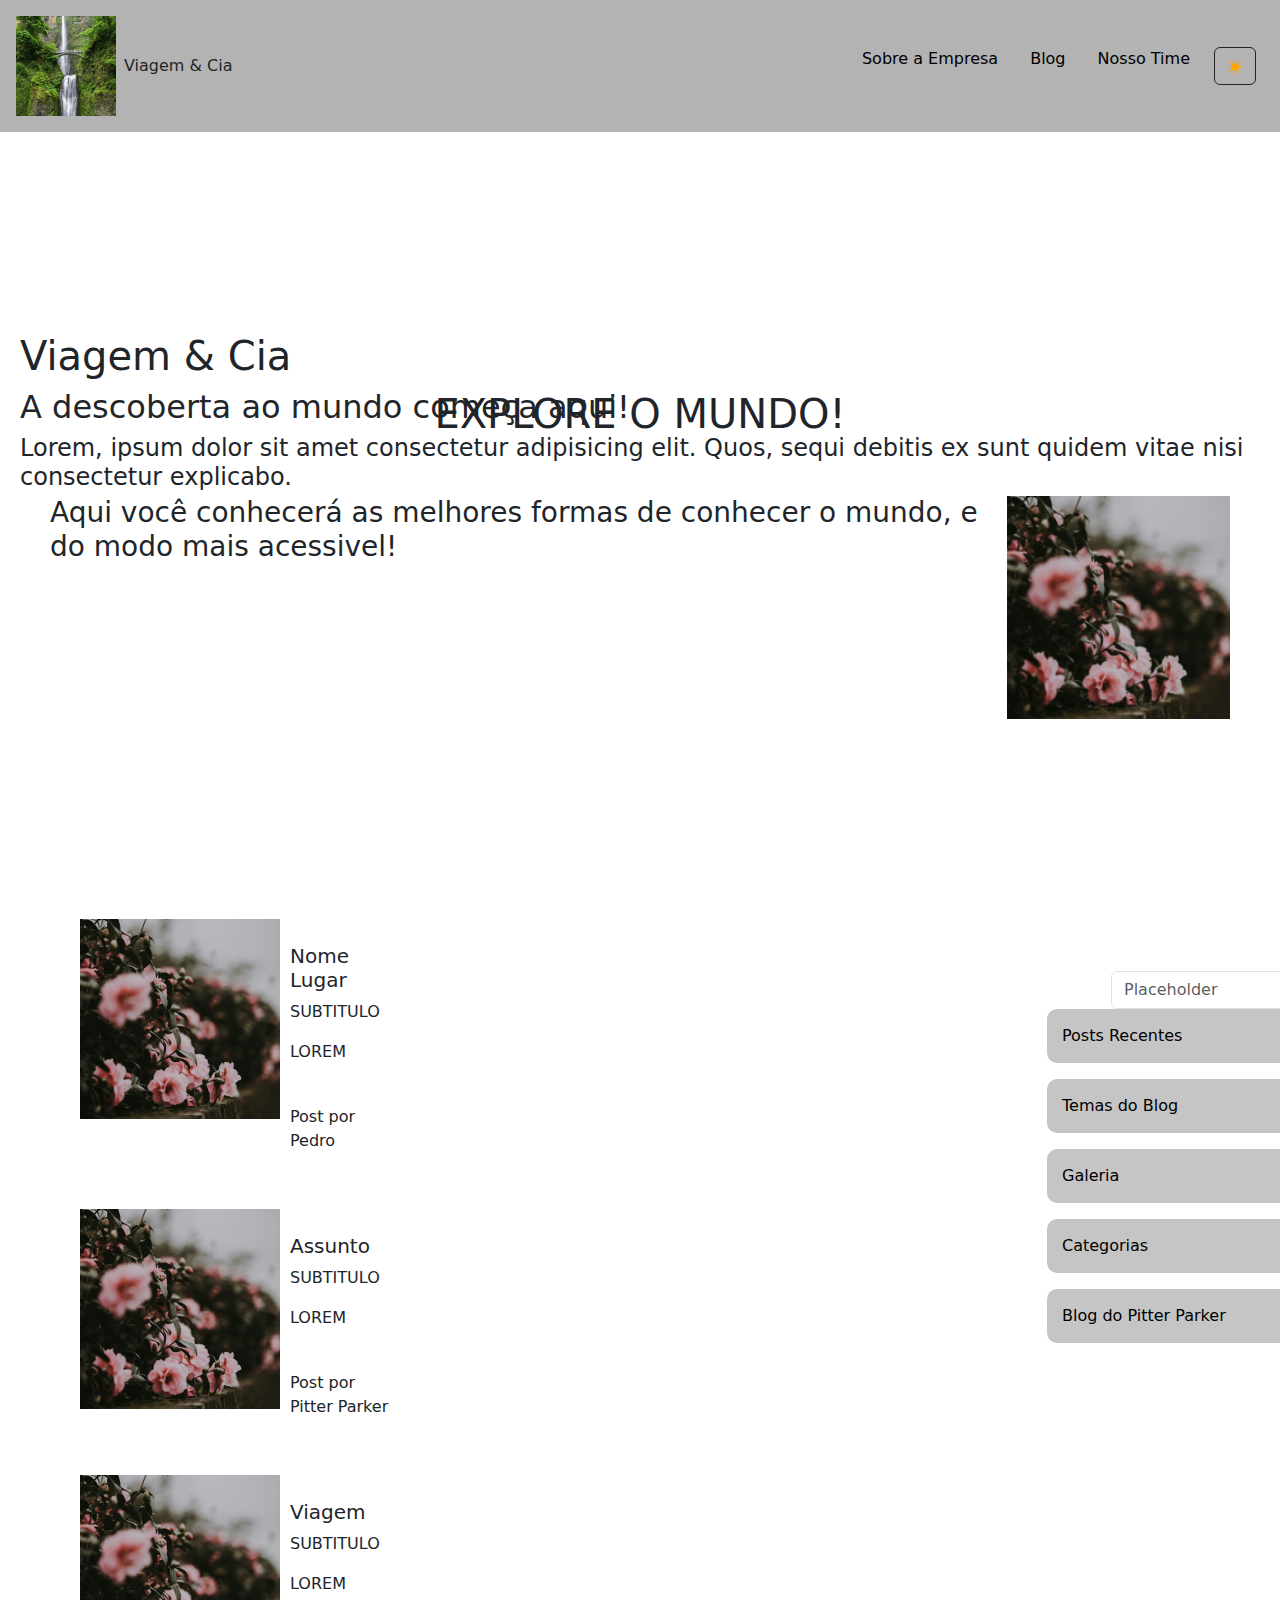
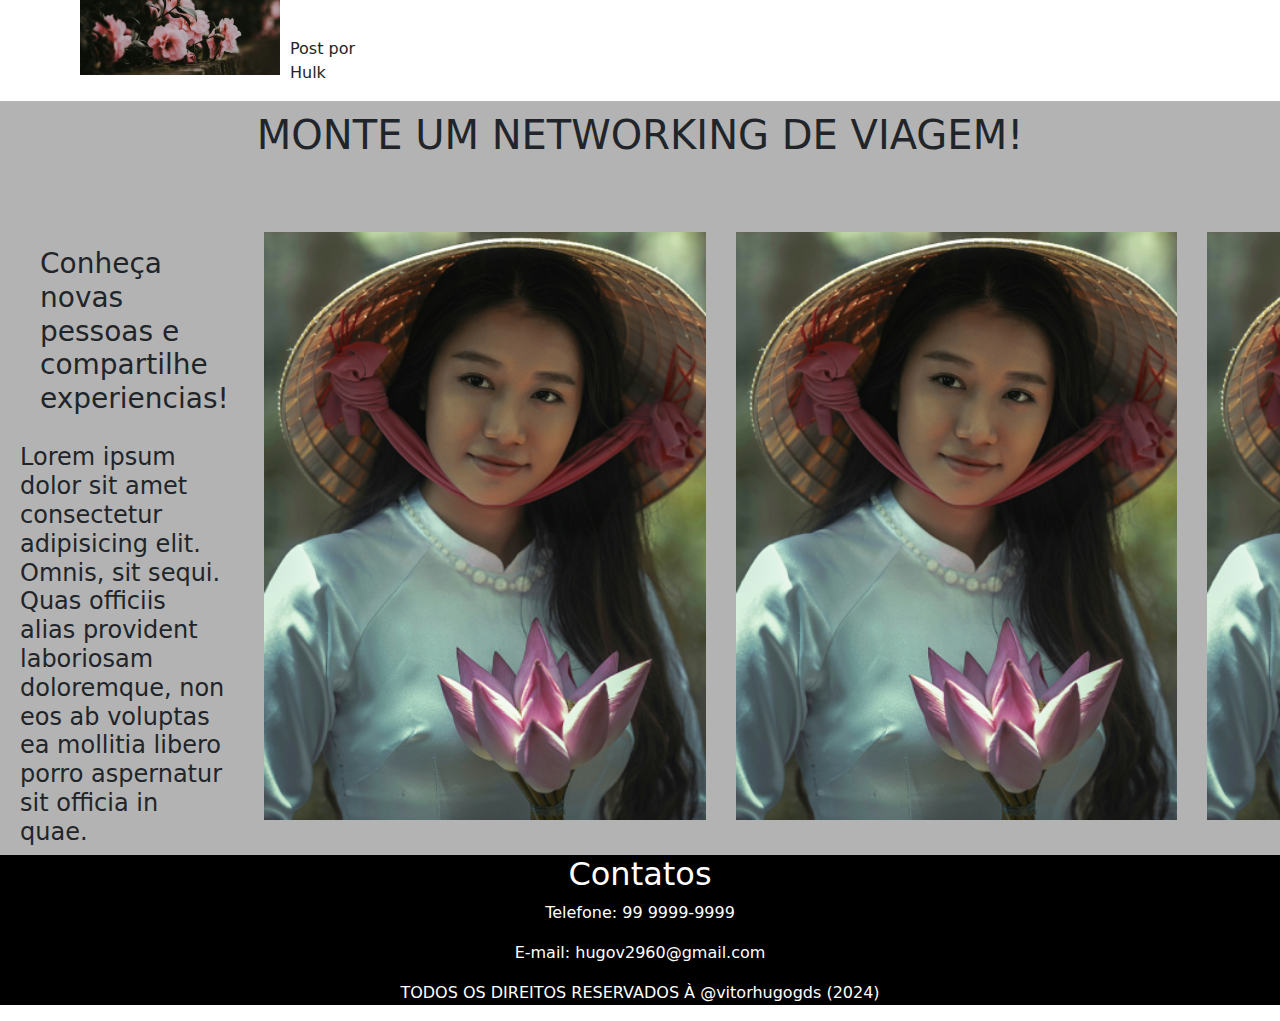
<file: index.html>
<!DOCTYPE html>
<html lang="pt-br">
<head>
    <meta charset="UTF-8">
    <meta name="viewport" content="width=device-width, initial-scale=1.0">
    <title>Viagem & Cia</title>
    <link rel="stylesheet" href="styles/all.css">
    <!-- CSS BOOTSTRAP -->
    <link rel="stylesheet" href="styles/bootstrap.css">
</head>
<body data-bs-theme="light">
    <header>
        <div id="menu" class="d-flex justify-content-between align-items-center p-3">
            <div id="img" class="d-flex align-items-center">
                <a href="">
                    <img src="docs/archives/images/cortado/natureza1.png" alt="logo principal da empresa" width="100">
                </a>
                <p class="ms-2 mb-0 text-custom">Viagem & Cia</p>
            </div>

            <div id="layouts" class="d-flex">
                <div class="px-3">
                    <a href="pages/sobreNos.html" class="text-custom text-decoration-none">Sobre a Empresa</a>
                </div>
                <div class="px-3">
                    <a href="pages/blog.html" class="text-custom text-decoration-none">Blog</a>
                </div>
                <div class="px-3">
                    <a href="#" class="text-custom text-decoration-none">Nosso Time</a>
                </div>
                <form class="d-flex" role="search">
                    <button id="theme" class="btn btn-outline-dark mx-2" onclick="(theme)" type="button">
                      <img id="themeImg" src="docs/archives/images/icons/sun-fill.svg" alt="">
                  </button>
                </form>
            </div>
        </div>
    </header>

    <main>
        <!-- titulo do website -->
        <div id="titulo" class="mb-4">
            <h1>Viagem & Cia</h1>
            <h2>A descoberta ao mundo começa aqui!</h2>
            <h4>Lorem, ipsum dolor sit amet consectetur adipisicing elit. Quos, sequi debitis ex sunt quidem vitae nisi consectetur explicabo.</h4>
        </div>
        <div id="imgMain">
            <img src="docs/archives/images/cortado/natureza2.png" alt="" class="img-fluid rounded-circle" width="350px">
        </div>

        <!-- explore o mundo -->

        <div id="explore">
            <h1>EXPLORE O MUNDO!</h1>
        </div>
        
        <div id="subExplore">
            <h3>Aqui você conhecerá as melhores formas de conhecer o mundo, e do modo mais acessivel!</h3>

            <img src="docs/archives/images/cortado/natureza4.png" alt="" width="300px">
        </div>

        <div id="placeholder">
            
                <div id="comentarios"></div>
            </a>
        </div>


        <div id="search">
            <input class="form-control me-2" type="search" placeholder="Placeholder" aria-label="Search" >

            <div id="menuMain">
                <form action="">
                    <a href="">
                        <ul type="none">
                            <li>Posts Recentes</li>
                        </ul>
                    </a>

                    <a href="">
                        <ul type="none">
                            <li>Temas do Blog</li>
                        </ul>
                    </a>
                        
                    <a href="">
                        <ul type="none">
                            <li>Galeria</li>
                        </ul>
                    </a>

                    <a href="">
                    <ul type="none">
                        <li>Categorias</li>
                    </ul>
                    </a>
                    
                    <a href="">
                        <ul type="none">
                            <li>Blog do Pitter Parker</li>
                        </ul>
                    </a>
                </form>
            </div>
        </div>
        

        <!-- networking -->

        <div id="networking">
            <h1>MONTE UM NETWORKING DE VIAGEM!</h1>
        </div>
        <div id="subNetworking">
            <div id="subtituloNetworking">
                <h3>Conheça novas pessoas e compartilhe experiencias!</h3>
                <h4>Lorem ipsum dolor sit amet consectetur adipisicing elit. Omnis, sit sequi. Quas officiis alias provident laboriosam doloremque, non eos ab voluptas ea mollitia libero porro aspernatur sit officia in quae.</h4>
            </div>
            <div id="images">
                <img src="docs/archives/images/cortado/aliceAlt2.png" alt="">
                <img src="docs/archives/images/cortado/aliceAlt2.png" alt="">
                <img src="docs/archives/images/cortado/aliceAlt2.png" alt="">
            </div>
        </div>



    </main>

    <footer>
        <div id="contatos">
            <h2>Contatos</h2>
            <p>Telefone: 99 9999-9999</p>
            <p>E-mail: hugov2960@gmail.com</p>
            <p>TODOS OS DIREITOS RESERVADOS À @vitorhugogds (2024)</p>
        </div>
    </footer>

    <script src="scripts/script.js"></script>
    <script src="scripts/theme.js"></script>
    <!-- JS BOOTSTRAP -->
    <script src="scripts/bootstrap.bundle.js"></script>
</body>
</html>
</file>
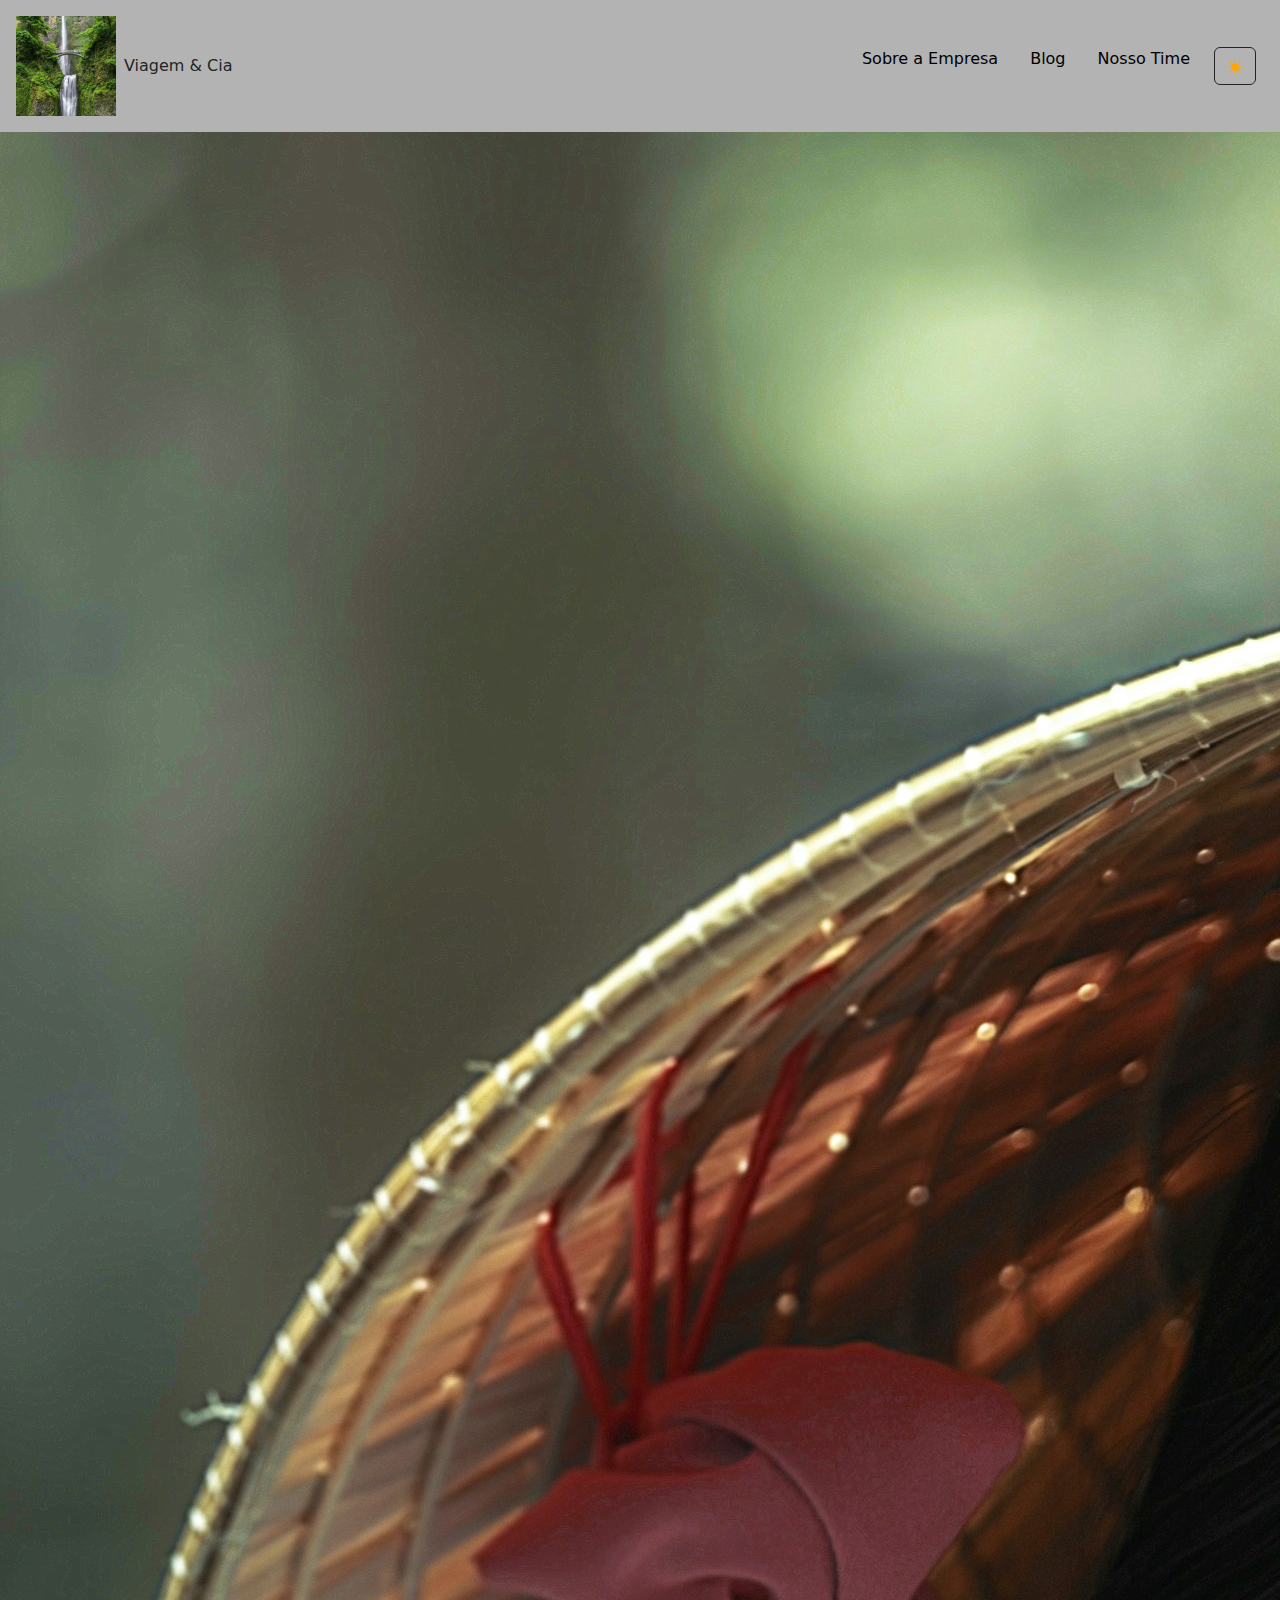
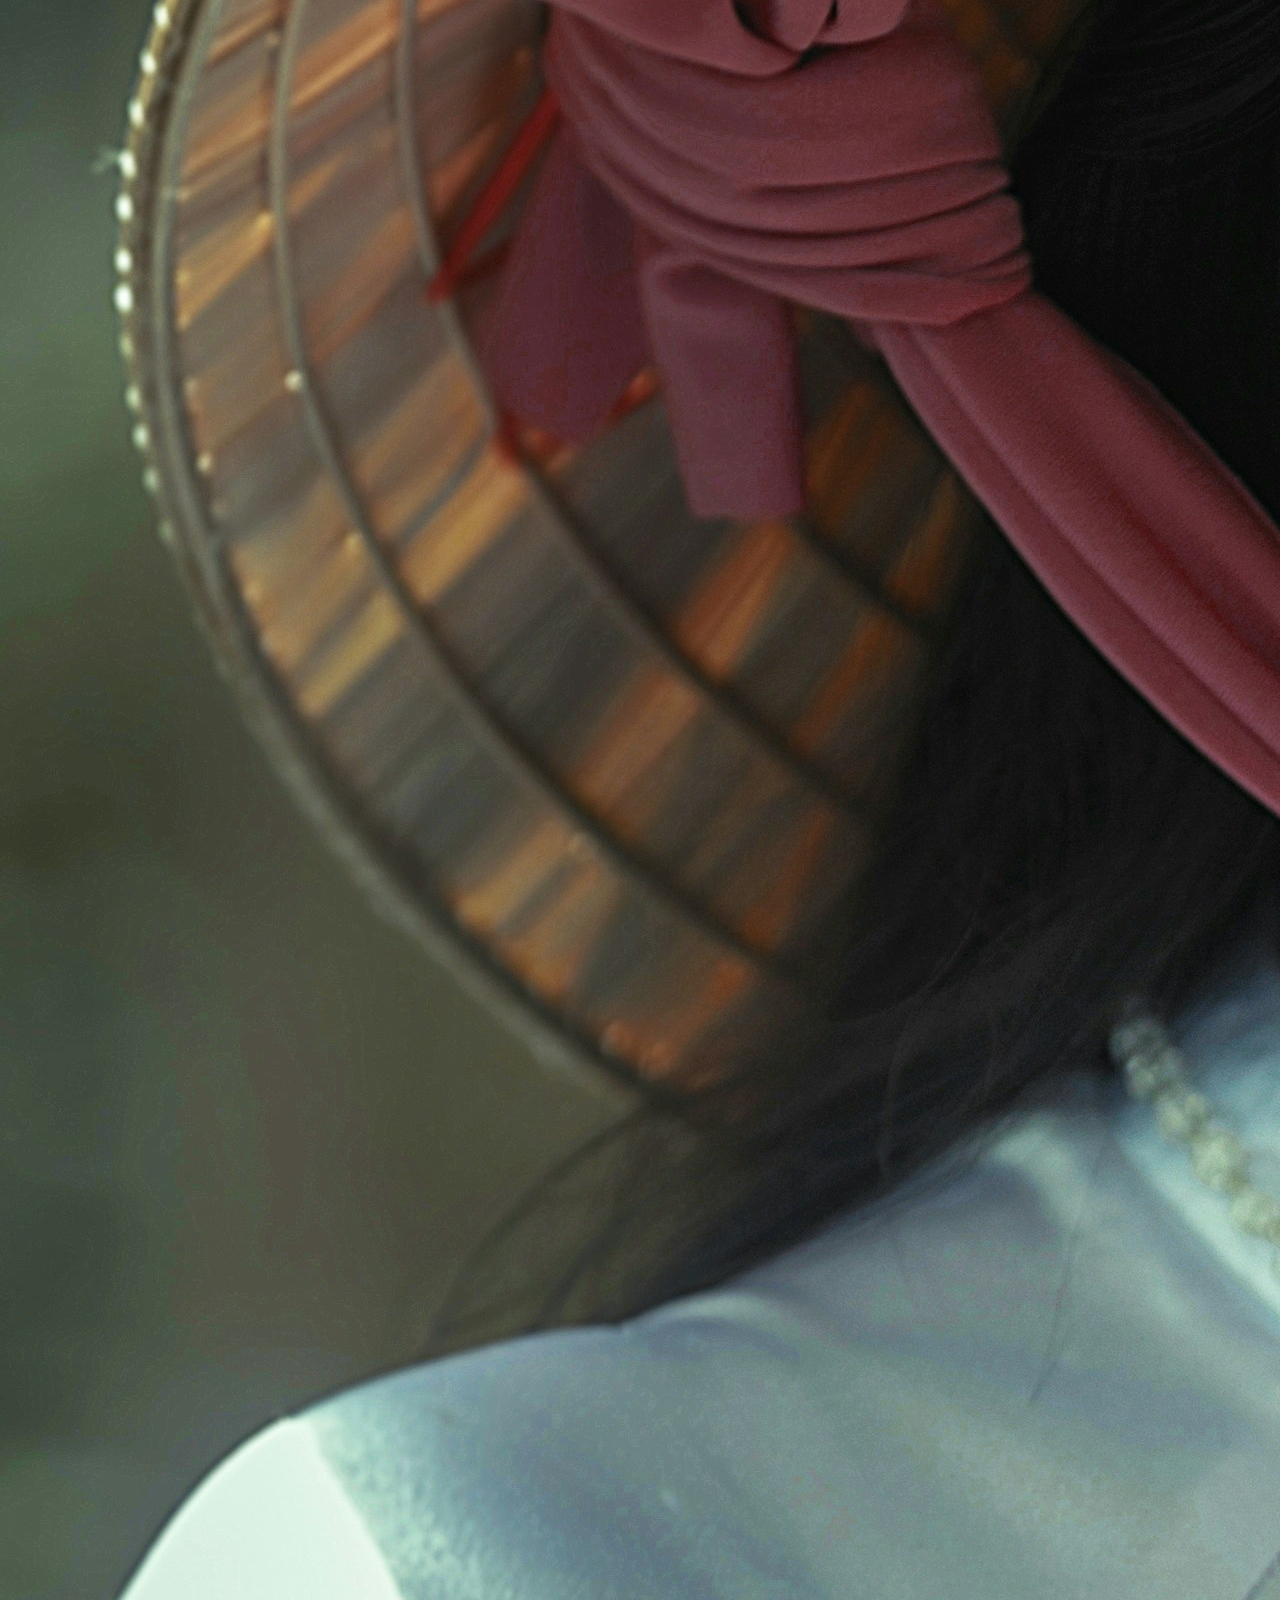
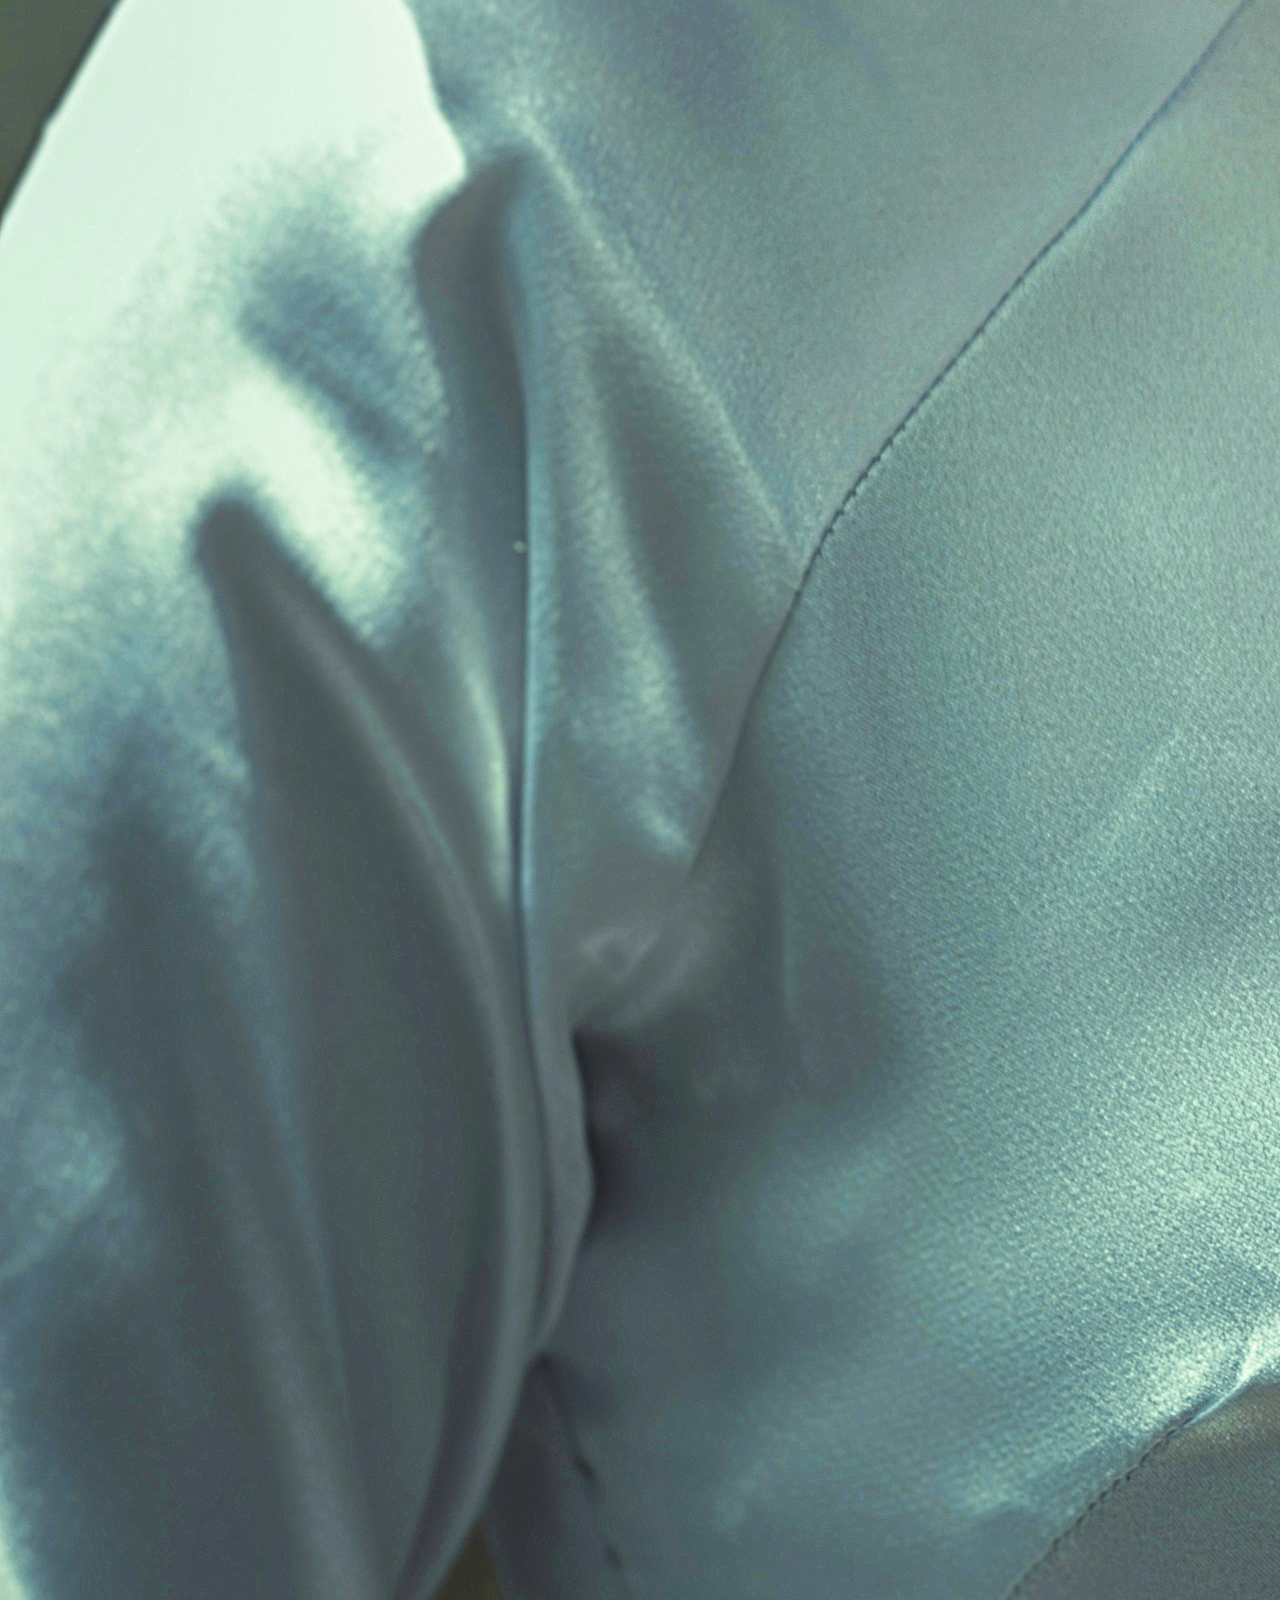
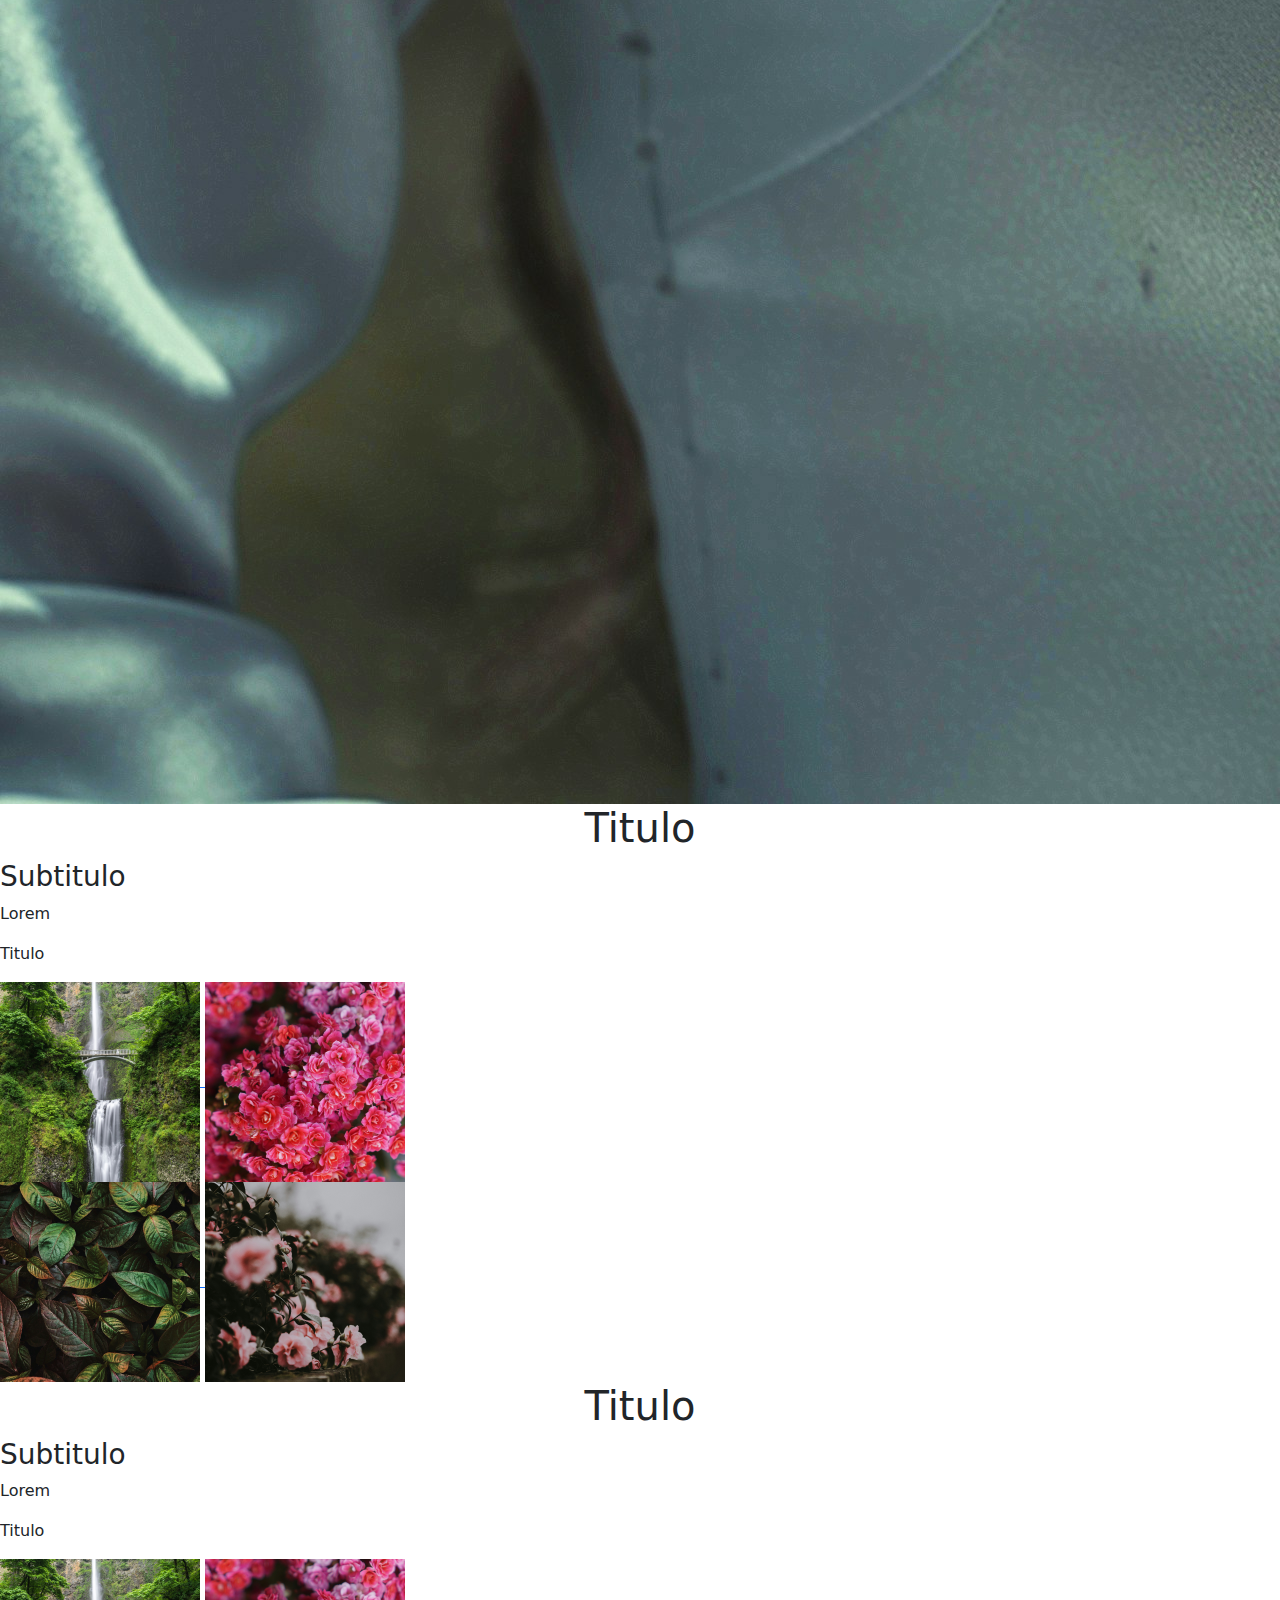
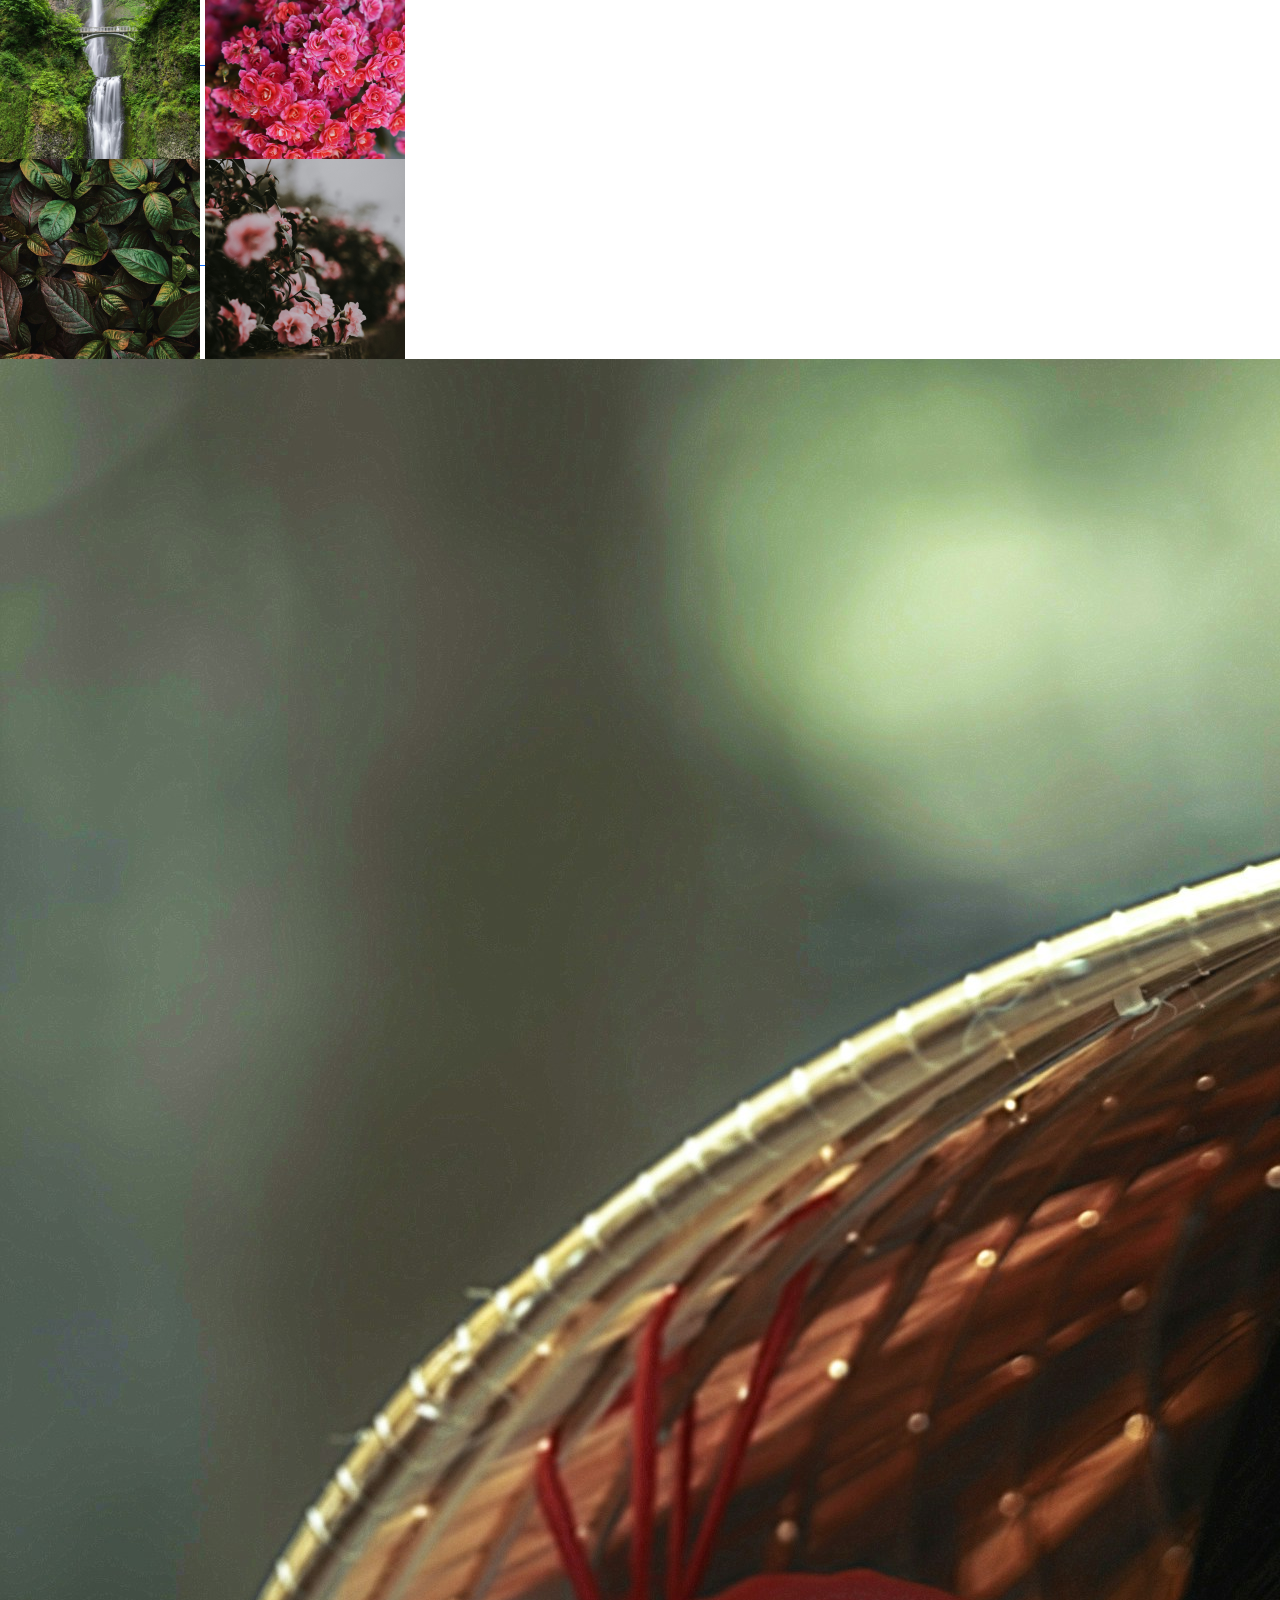
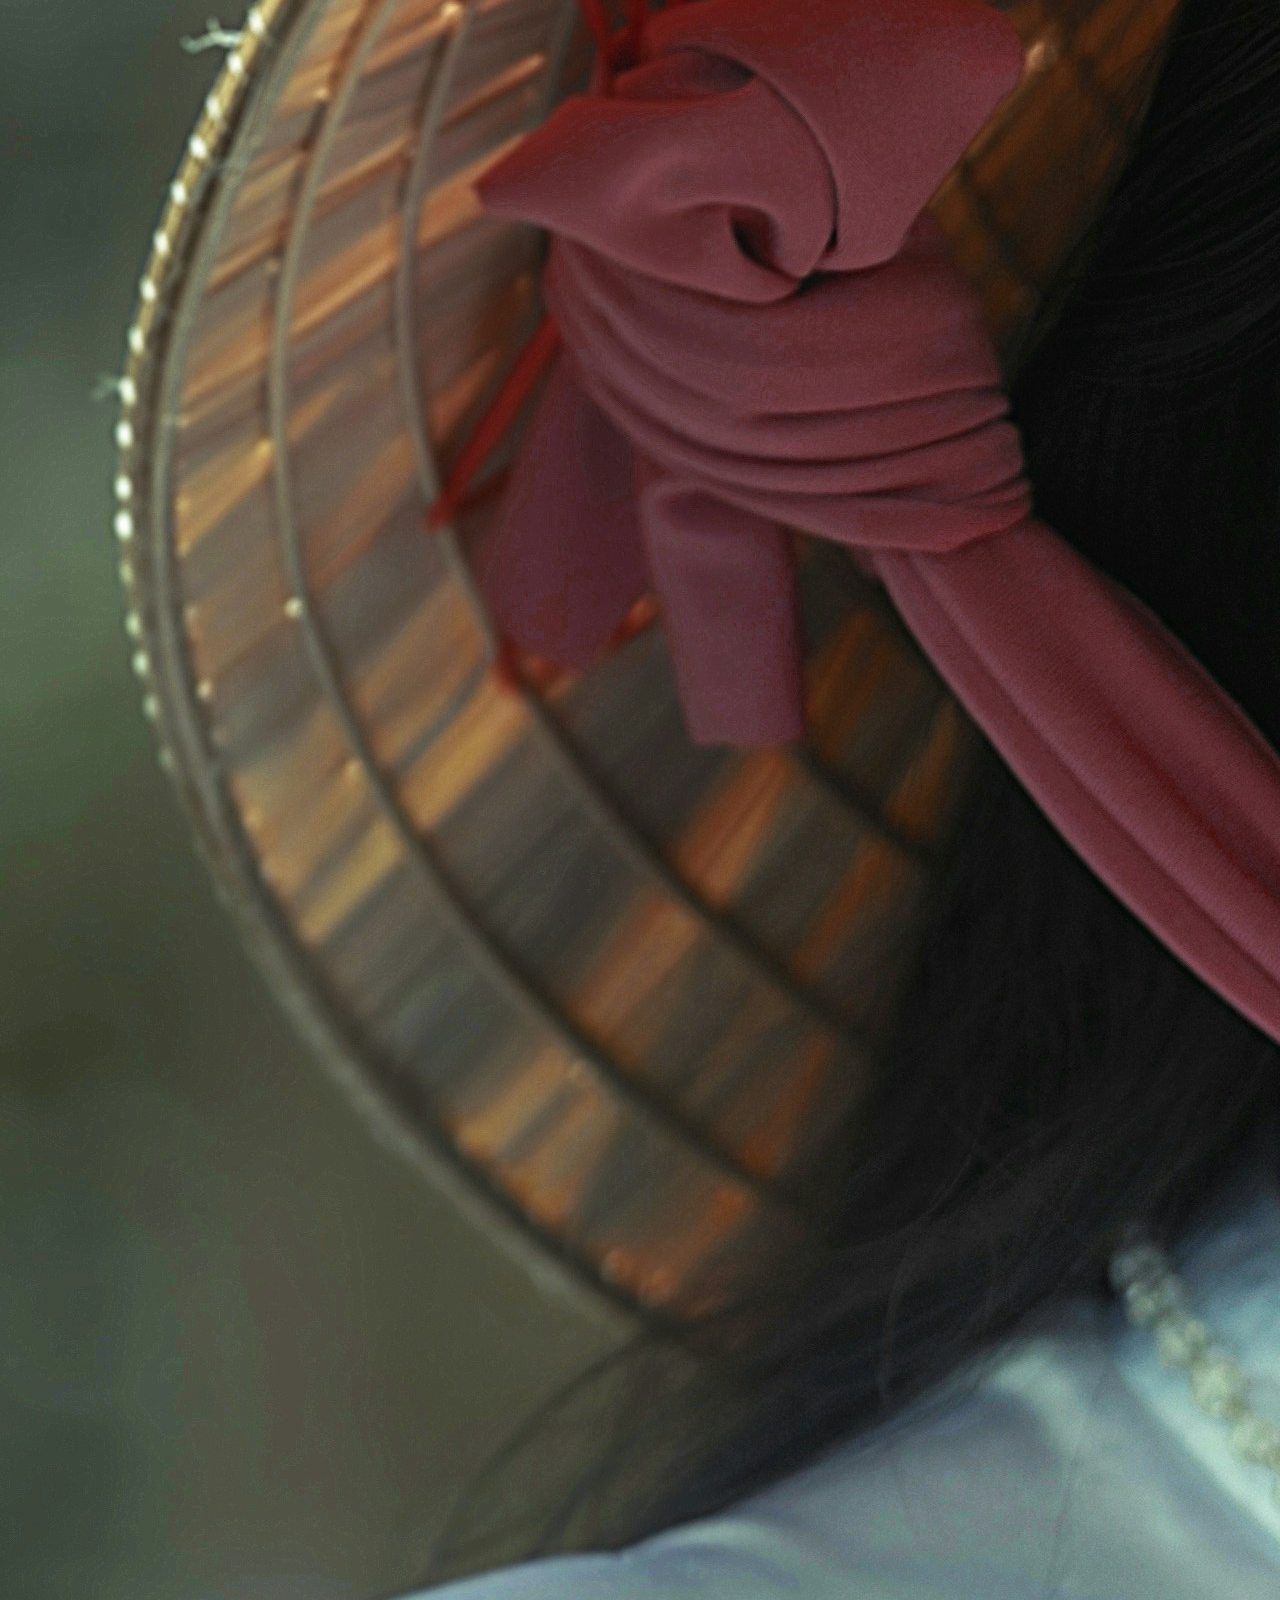
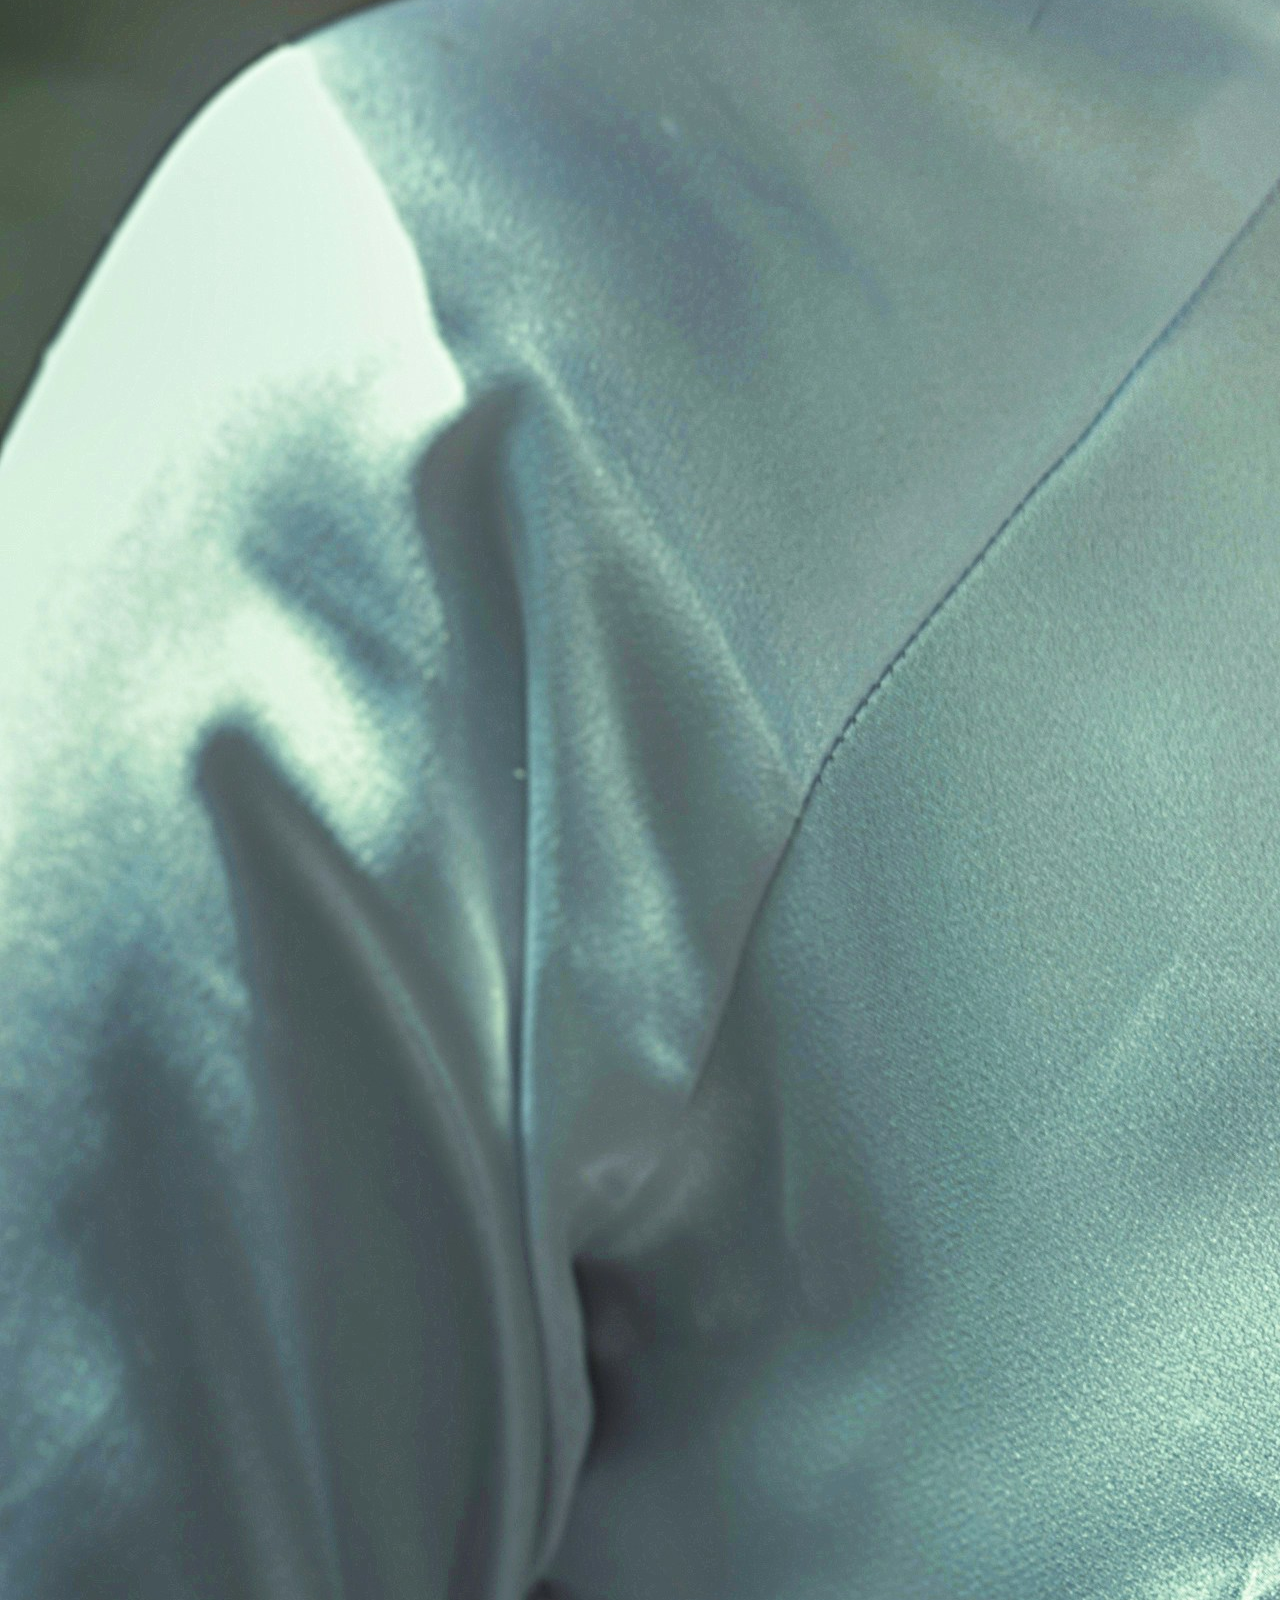
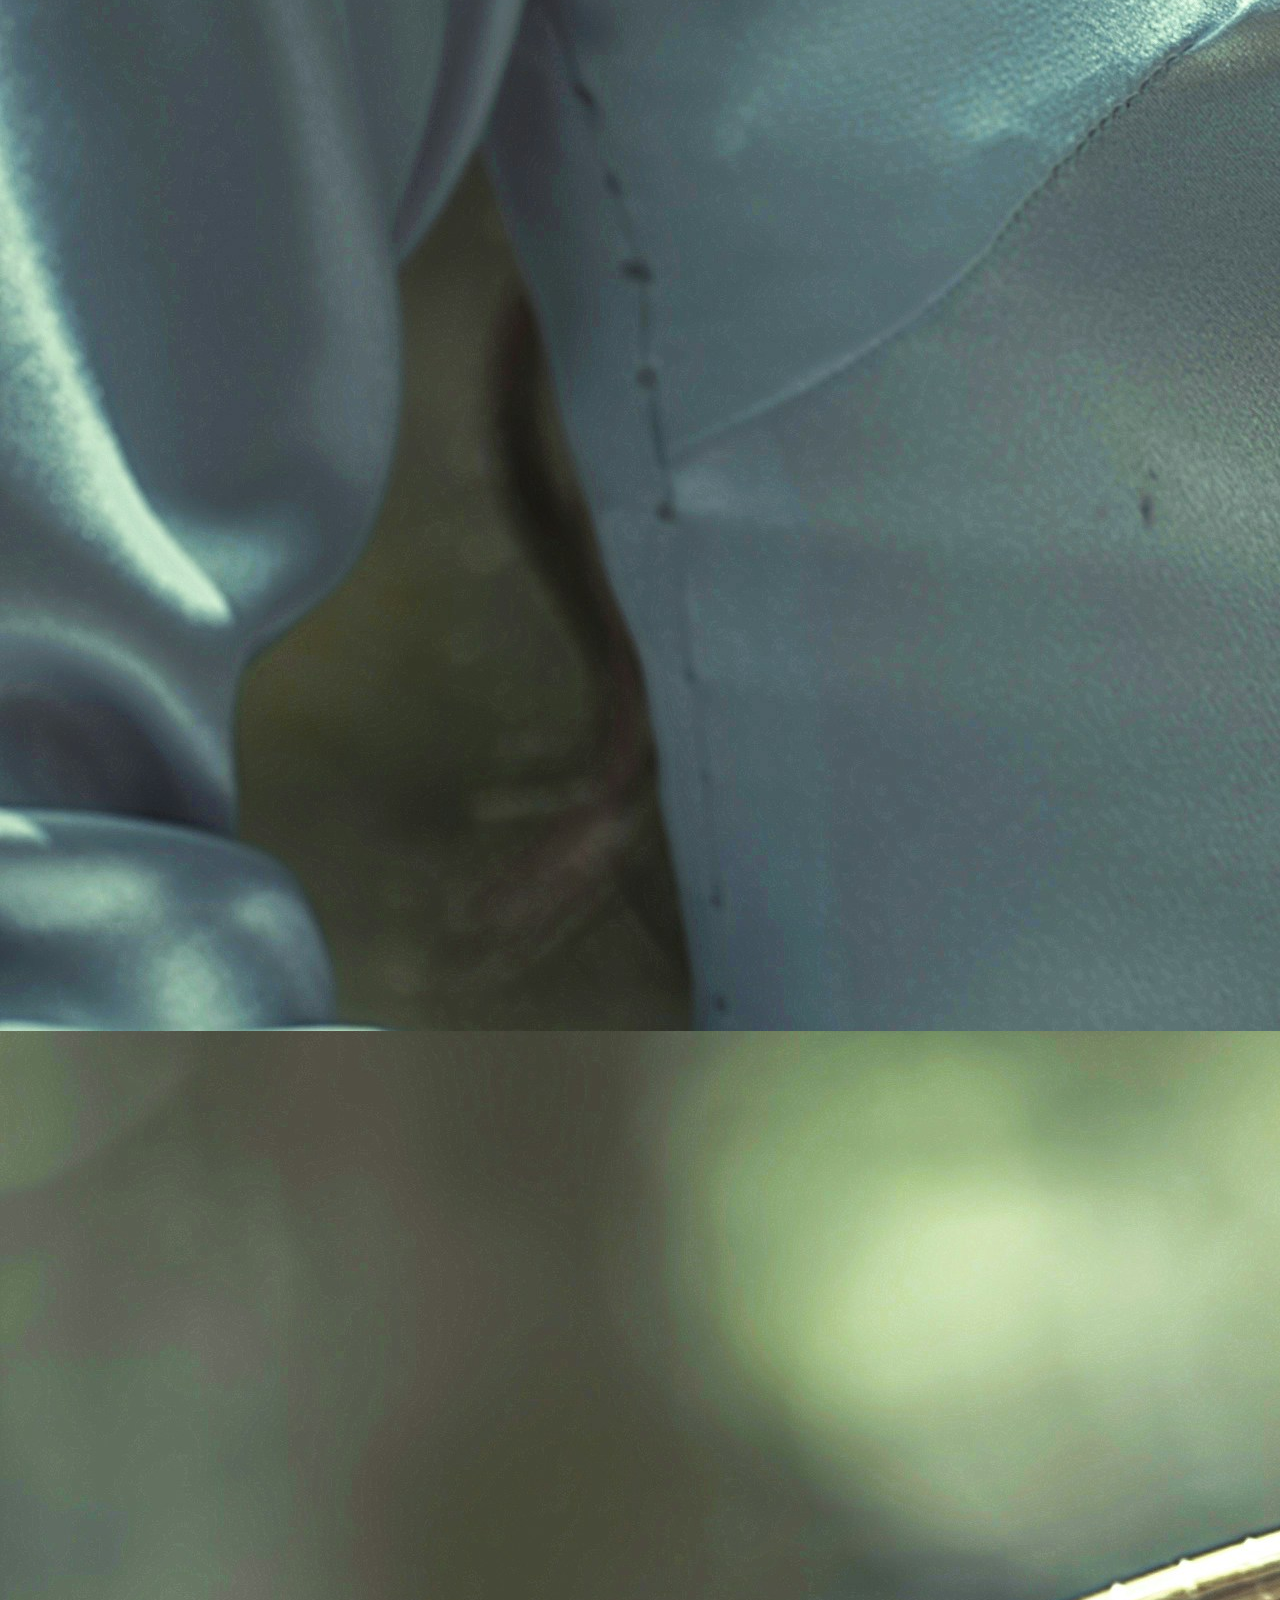
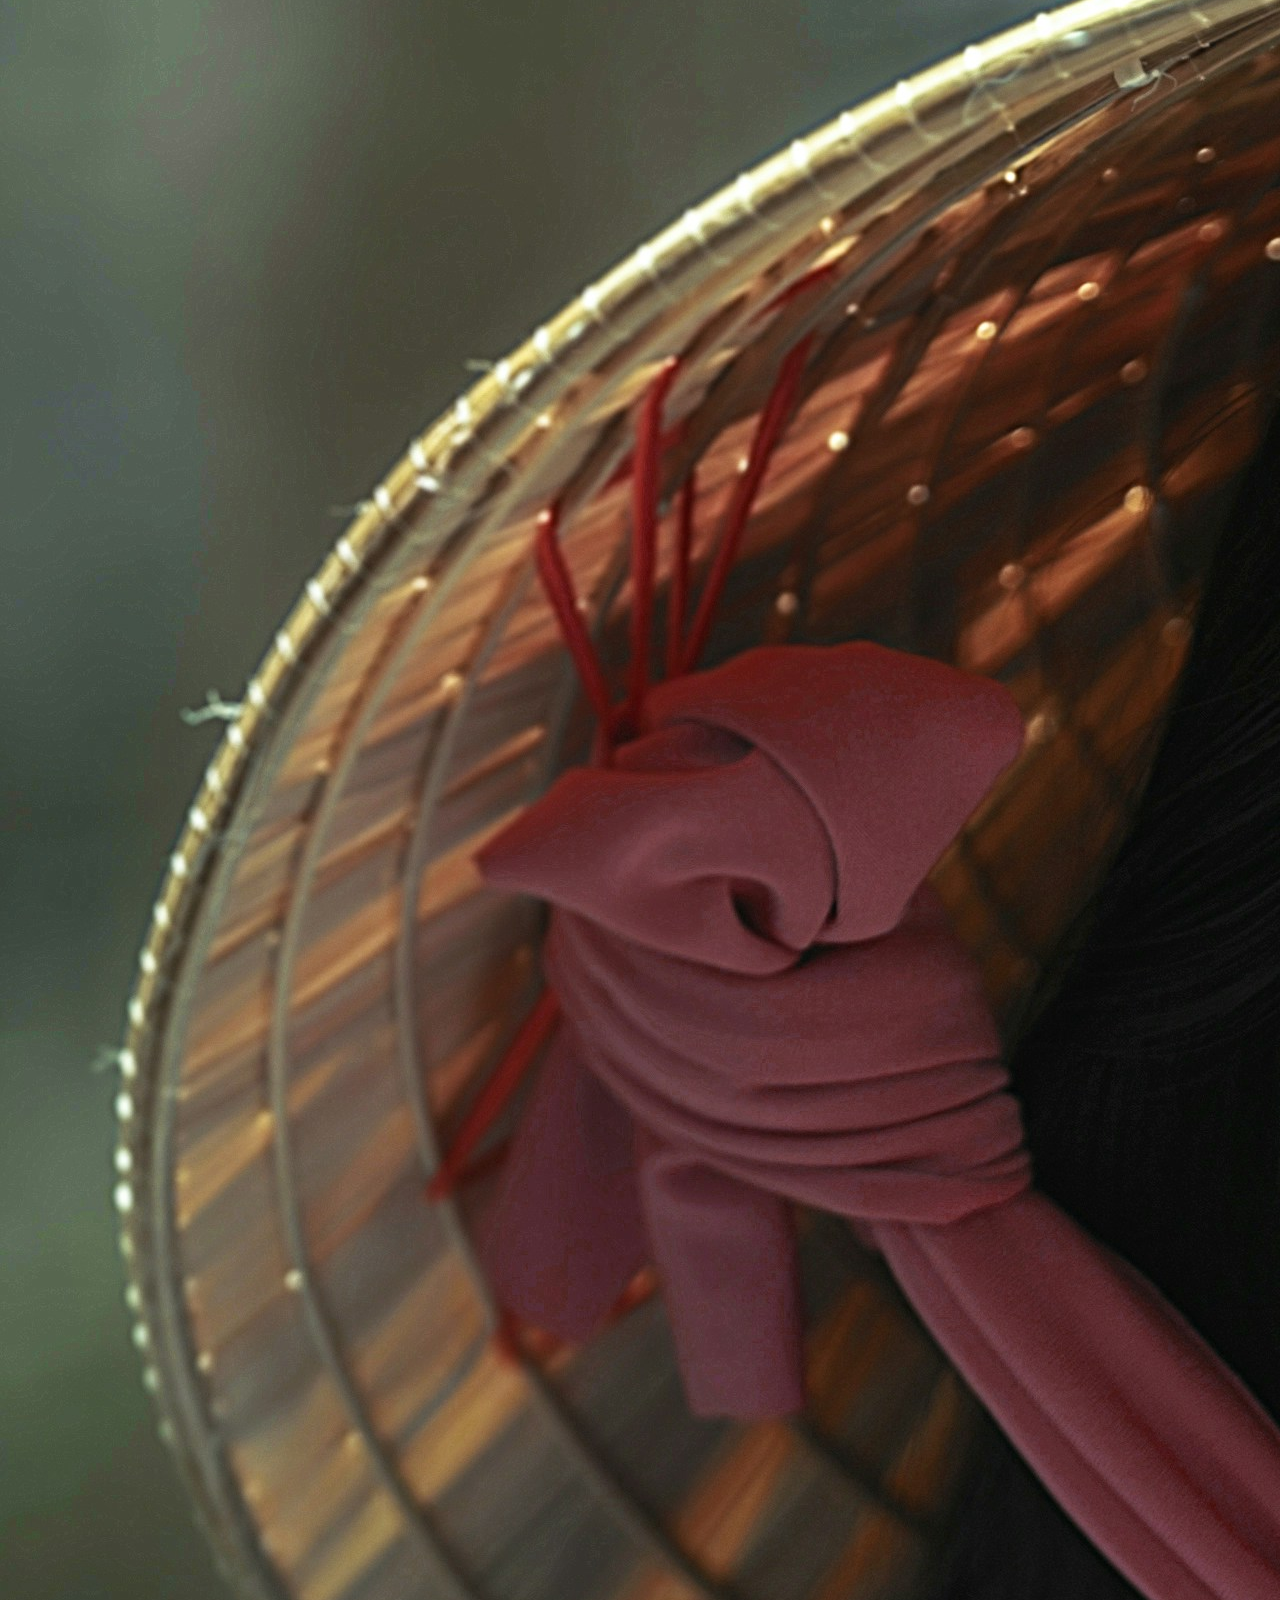
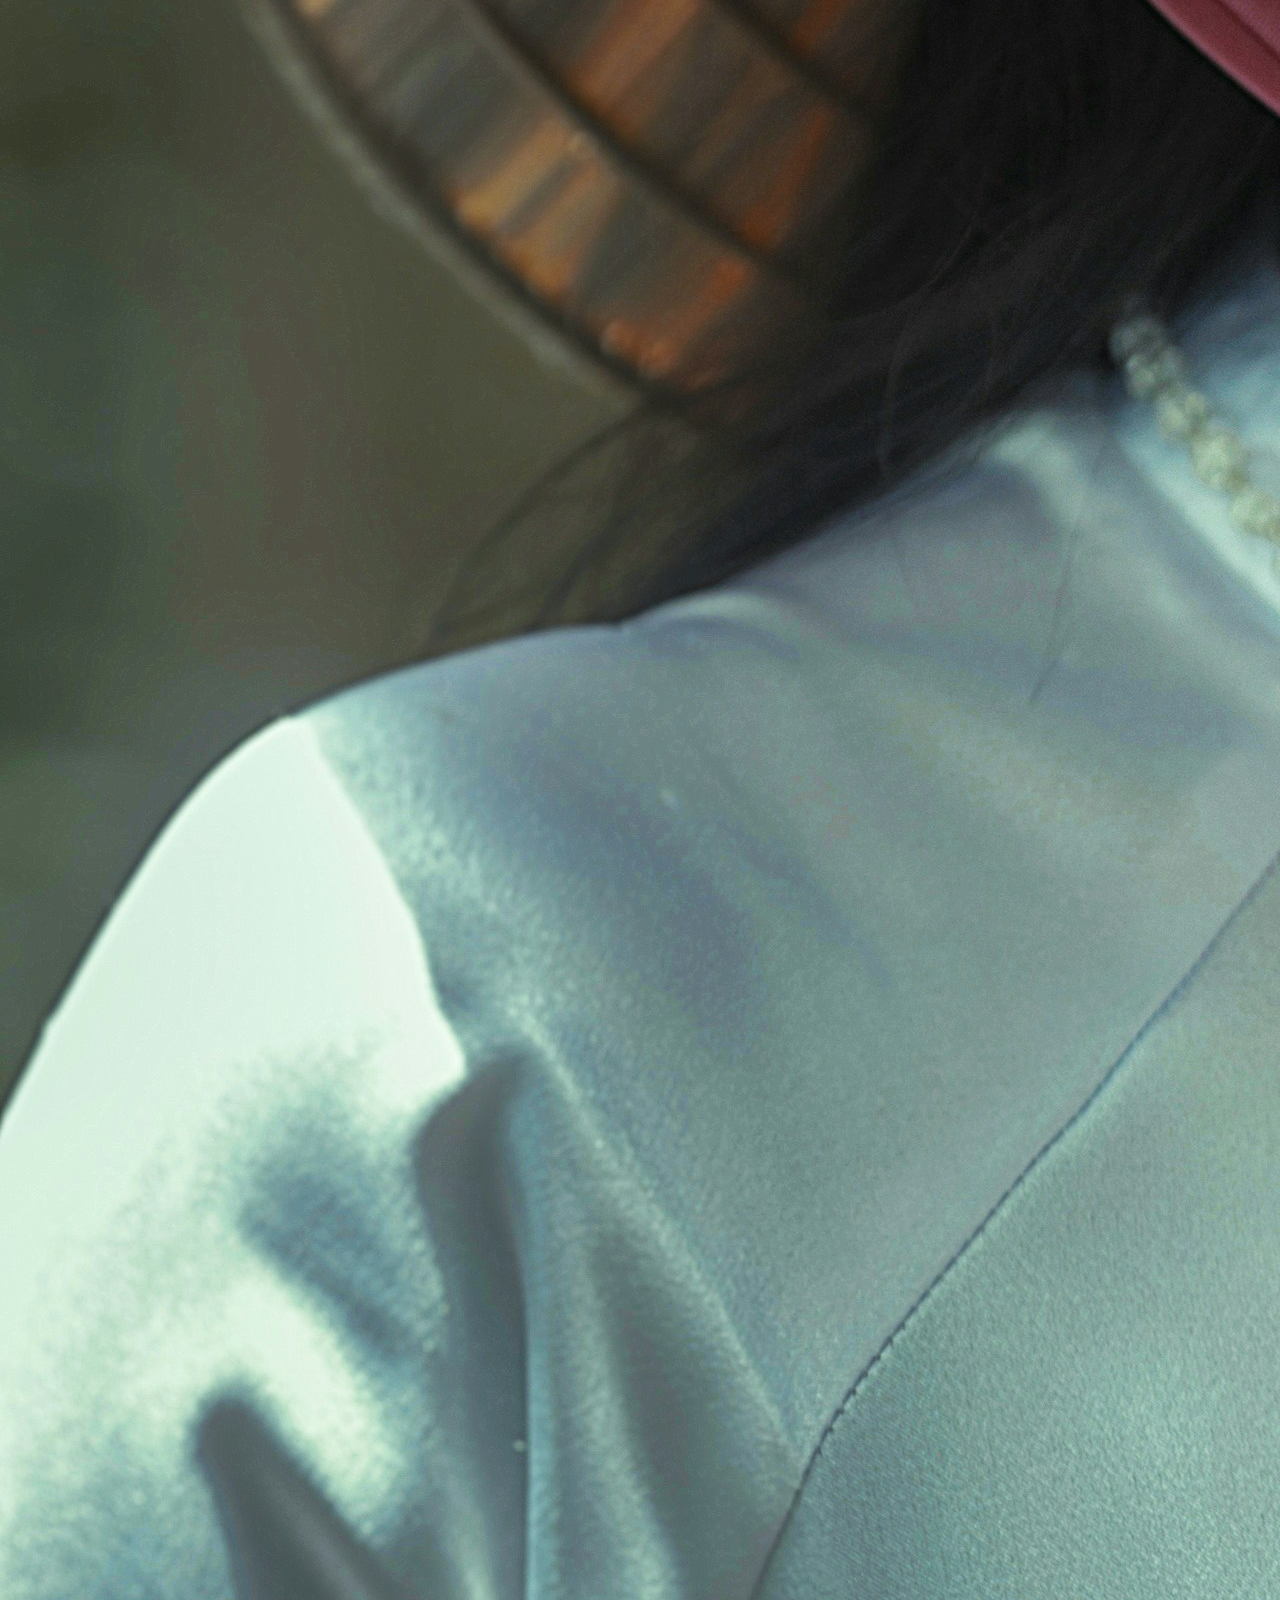
<file: pages/nossoTime.html>
<!DOCTYPE html>
<html lang="pt-br">
<head>
    <meta charset="UTF-8">
    <meta name="viewport" content="width=device-width, initial-scale=1.0">
    <title>Viagem & Cia</title>
    <link rel="stylesheet" href="../styles/all.css">
    <link rel="stylesheet" href="../styles/nossoTime.css">
    <!-- CSS BOOTSTRAP -->
    <link rel="stylesheet" href="../styles/bootstrap.css">
    <link href="https://stackpath.bootstrapcdn.com/bootstrap/5.3.0/css/bootstrap.min.css" rel="stylesheet">
</head>

<body data-bs-theme="light">
    <header>
        <div id="menu" class="d-flex justify-content-between align-items-center p-3">
            <div id="img" class="d-flex align-items-center">
                <a href="../index.html">
                    <img src="../docs/archives/images/cortado/natureza1.png" alt="logo principal da empresa" width="100">
                </a>
                <p class="ms-2 mb-0 text-custom">Viagem & Cia</p>
            </div>

            <div id="layouts" class="d-flex">
                <div class="px-3">
                    <a href="sobreNos.html" class="text-custom text-decoration-none">Sobre a Empresa</a>
                </div>
                <div class="px-3">
                    <a href="blog.html" class="text-custom text-decoration-none">Blog</a>
                </div>
                <div class="px-3">
                    <a href="nossoTime.html" class="text-custom text-decoration-none">Nosso Time</a>
                </div>
                <form class="d-flex" role="search">
                    <button id="theme" class="btn btn-outline-dark mx-2" onclick="(theme)" type="button">
                      <img id="themeImg" src="../docs/archives/images/icons/sun-fill.svg" alt="">
                  </button>
                </form>
            </div>
        </div>
    </header>

    <main>
        <section id="PrimeiroTime">
            <div id="ImgDono">
                <img src="../docs/archives/images/original/time/alice.jpg">
            </div>   
            <div id="Direita">
                <div id="SobreAutor">
                    <h1>Titulo</h1>
                    <h3>Subtitulo</h3>
                    <p>Lorem</p>                  
                </div>
                <div id="Trabalhos">
                    <p>Titulo</p>
                    <div id="Imagens">
                        <div>
                            <a href="#" data-bs-toggle="modal" data-bs-target="#myModal">
                                <img class="Img1" src="../docs/archives/images/cortado/natureza1.png">
                                <img class="Img1" src="../docs/archives/images/cortado/natureza2.png">
                            </a>
                        </div>
                        <div>
                            <a href="#" data-bs-toggle="modal" data-bs-target="#myModal">
                                <img class="Img1" src="../docs/archives/images/cortado/natureza3.png">
                                <img class="Img1" src="../docs/archives/images/cortado/natureza4.png">
                            </a>
                        </div>
                    </div>
                </div>
            </div>
        </section>

        <section id="SegundoTime">
            <div id="Direita">
                <div id="SobreAutor">
                    <h1>Titulo</h1>
                    <h3>Subtitulo</h3>
                    <p>Lorem</p>                  
                </div>
                <div id="Trabalhos">
                    <p>Titulo</p>
                    <div id="Imagens">
                        <div>
                            <a href="#" data-bs-toggle="modal" data-bs-target="#myModal">
                                <img class="Img1" src="../docs/archives/images/cortado/natureza1.png">
                                <img class="Img1" src="../docs/archives/images/cortado/natureza2.png">
                            </a>
                        </div>
                        <div>
                            <a href="#" data-bs-toggle="modal" data-bs-target="#myModal">
                                <img class="Img1" src="../docs/archives/images/cortado/natureza3.png">
                                <img class="Img1" src="../docs/archives/images/cortado/natureza4.png">
                            </a>
                        </div>
                    </div>
                </div>
            </div>
            <div id="ImgDono">
                <img src="../docs/archives/images/original/time/alice.jpg">
            </div>
        </section>

        <section id="TerceiroTime">
            <div id="ImgDono">
                <img src="../docs/archives/images/original/time/alice.jpg">
            </div>   
            <div id="Direita">
                <div id="SobreAutor">
                    <h1>Titulo</h1>
                    <h3>Subtitulo</h3>
                    <p>Lorem</p>                  
                </div>
                <div id="Trabalhos">
                    <p>Titulo</p>
                    <div id="Imagens">
                        <div>
                            <a href="#" data-bs-toggle="modal" data-bs-target="#myModal">
                                <img class="Img1" src="../docs/archives/images/cortado/natureza1.png">
                                <img class="Img1" src="../docs/archives/images/cortado/natureza2.png">
                            </a>
                        </div>
                        <div>
                            <a href="#" data-bs-toggle="modal" data-bs-target="#myModal">
                                <img class="Img1" src="../docs/archives/images/cortado/natureza3.png">
                                <img class="Img1" src="../docs/archives/images/cortado/natureza4.png">
                            </a>
                        </div>
                    </div>
                </div>
            </div>
        </section>


    </main>

    <footer>
        <div id="contatos">
            <h2>Contatos</h2>
            <p>Telefone: 99 9999-9999</p>
            <p>E-mail: hugov2960@gmail.com</p>
            <p>TODOS OS DIREITOS RESERVADOS À @vitorhugogds (2024)</p>
        </div>
    </footer>








    <div class="modal fade" id="myModal" tabindex="-1" aria-labelledby="modalTitle" aria-hidden="true">
        <div class="modal-dialog .modal-fullscreen-xxl-down">
          <div class="modal-content">
            <div class="modal-header">
              <button type="button" class="btn-close" data-bs-dismiss="modal" aria-label="Close"></button>
            </div>
            <div class="modal-body">
              <img style="width: 100%;" src="../docs/archives/images/cortado/natureza2.png" alt="lindas flores">
              <h1>Fotos de Belas Flores!</h1>
              <h3>Lorem</h3>
              <div id="post" class="d-flex" style="display: flex;">
                <img style="width: 50px; border-radius: 1300px; object-fit: cover;" src="../docs/archives/images/cortado/aliceAlt2.png" alt="Alice">
                <p style="padding: 20px 0px 0px 7px;">post por Alice</p>
              </div>

            </div>
          </div>
        </div>
    </div>
      












    <!-- <script src="../scripts/pacote.js"></script> -->
    <!-- <script src="../scripts/script.js"></script> -->
    <script src="../scripts/themePages.js"></script>
    <!-- JS BOOTSTRAP -->
    <script src="../scripts/bootstrap.bundle.js"></script>
    
</body>
</html>
</file>
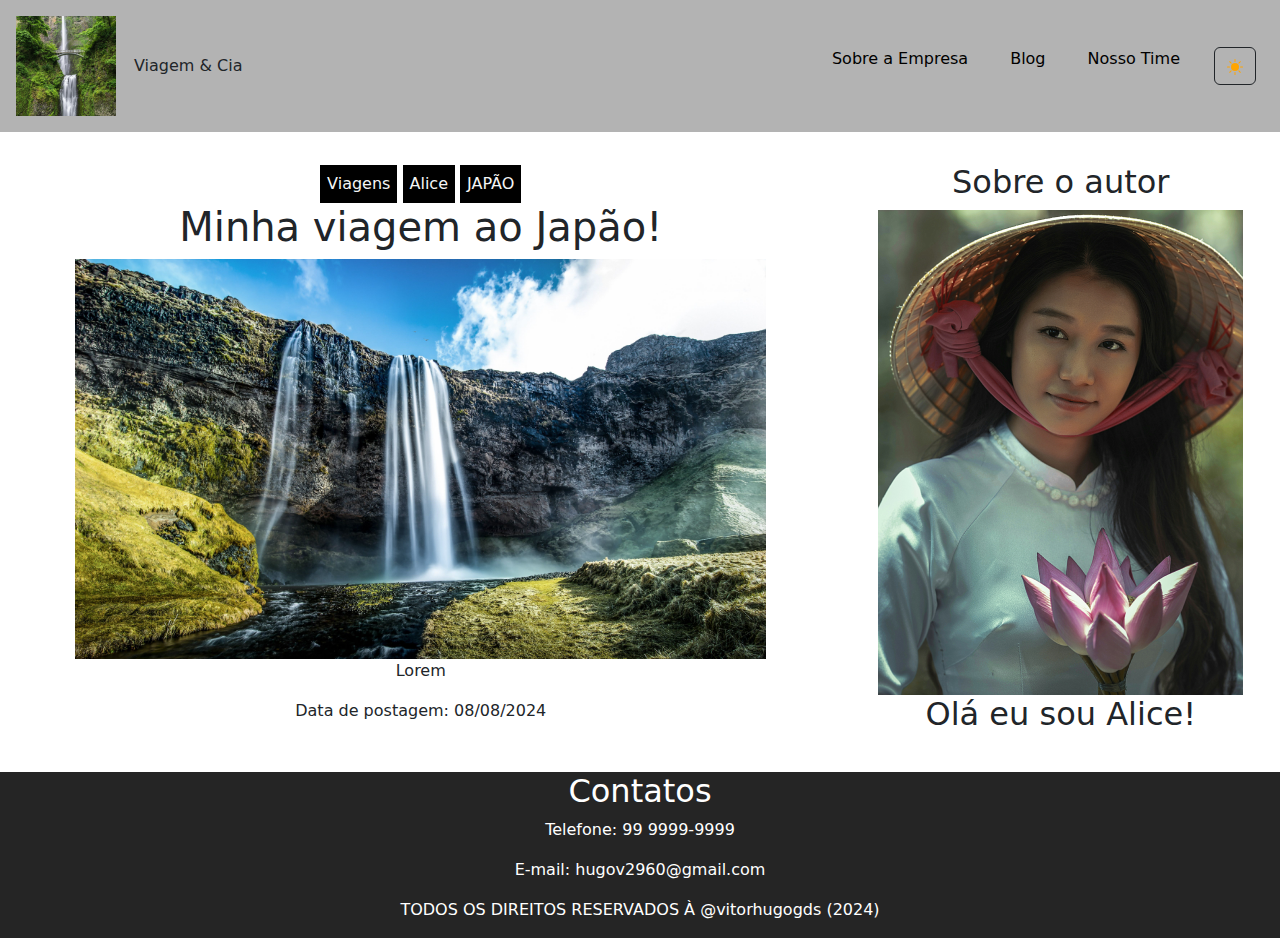
<file: pages/sobreAutor.html>
<!DOCTYPE html>
<html lang="pt-br">
<head>
    <meta charset="UTF-8">
    <meta name="viewport" content="width=device-width, initial-scale=1.0">
    <title>Viagem & Cia</title>
    <link rel="stylesheet" href="../styles/all.css">
    <link rel="stylesheet" href="../styles/sobreAutor.css">
    <!-- CSS BOOTSTRAP -->
    <link rel="stylesheet" href="../styles/bootstrap.css">
    <link href="https://stackpath.bootstrapcdn.com/bootstrap/5.3.0/css/bootstrap.min.css" rel="stylesheet">
</head>

<body data-bs-theme="light">
    <header>
        <div id="menu" class="d-flex justify-content-between align-items-center p-3">
            <div id="img" class="d-flex align-items-center">
                <a href="../index.html">
                    <img src="../docs/archives/images/cortado/natureza1.png" alt="logo principal da empresa" width="100">
                </a>
                <p class="ms-2 mb-0 text-custom">Viagem & Cia</p>
            </div>

            <div id="layouts" class="d-flex">
                <div class="px-3">
                    <a href="sobreNos.html" class="text-custom text-decoration-none">Sobre a Empresa</a>
                </div>
                <div class="px-3">
                    <a href="blog.html" class="text-custom text-decoration-none">Blog</a>
                </div>
                <div class="px-3">
                    <a href="nossoTime.html" class="text-custom text-decoration-none">Nosso Time</a>
                </div>
                <form class="d-flex" role="search">
                    <button id="theme" class="btn btn-outline-dark mx-2" onclick="(theme)" type="button">
                      <img id="themeImg" src="../docs/archives/images/icons/sun-fill.svg" alt="">
                  </button>
                </form>
            </div>
        </div>
    </header>

    <main>
        <section id="Geral">
            <div id="Infos">
                <button type="button">Viagens</button>
                <button type="button">Alice</button>
                <button type="button">JAPÃO</button>
            
                <h1>Minha viagem ao Japão!</h1>
                <img src="../docs/archives/images/download/cachoeira.jpg" alt="Foto">
                <p>Lorem</p>
                <p>Data de postagem: 08/08/2024</p>
            </div>
        </section>

        <section>
            <div id="Autor">
                <h2>Sobre o autor</h2>
                <img src="../docs/archives/images/cortado/aliceAlt2.png" alt="Alice">
                <h2>Olá eu sou Alice!</h2>
            </div>

        </section>

    </main>


    <footer>
        <div id="contatos">
            <h2>Contatos</h2>
            <p>Telefone: 99 9999-9999</p>
            <p>E-mail: hugov2960@gmail.com</p>
            <p>TODOS OS DIREITOS RESERVADOS À @vitorhugogds (2024)</p>
        </div>
    </footer>



    <!-- <script src="../scripts/pacote.js"></script> -->
    <!-- <script src="../scripts/script.js"></script> -->
    <script src="../scripts/themePages.js"></script>
    <!-- JS BOOTSTRAP -->
    <script src="../scripts/bootstrap.bundle.js"></script>


</body>
</html>
</file>
<file: styles/all.css>
#menu {
    background-color: #b3b3b3;
}

#menu a{
    color: black;
}

/*titulo do website*/
#titulo{
    padding: 200px 0px 0px 20px;
}

#imgMain {
    margin-left: 1600px;
    margin-top: -230px;
    border-radius: 130px;
}

#imgMain img{
    border-radius: 200px;
}

/*explore*/

#explore{
    display: flex;
    justify-content: center;
    padding: 80px 0px 0px 0px;
}


#subExplore{
    display: flex;
    justify-content: space-between;
    padding: 50px ;
}


/*comentarios*/

#placeholder{
    display: flex;
    padding: 100px 0px 0px 0px;
}

#comentarios{
    padding: 30px 0px 30px 60px;
}

#comentarioScript{
    display: flex;
}

#search{
    display: flex;
    flex-direction: column;
    height: auto;
    margin-top: -780px;
    margin-left: 1250px;
    align-items: center;
    padding: 0px 0px 342px 0px;
}

#menuMain{
    width: 500px;
    
}

#menuMain ul li{
    background-color: rgb(197, 197, 197);
    padding: 15px;
    border-radius: 10px;
}

#menuMain a{
    text-decoration: none;
    color: black;
}

#search input{
    width: 300px;
}

/*networking*/

#networking{
    padding: 10px 0px 30px 0px;
    text-align: center  ;
    background-color: #b3b3b3;
}

#subNetworking{
    display: flex;
    background-color: #b3b3b3;
}

#subtituloNetworking{
    padding: 40px 0px 0px 20px;
}

#subtituloNetworking h3{
    padding: 10px 0px 20px 20px;
}

#images{
    display: flex;
    padding: 20px;
}

#images img{
    padding: 15px;
}

footer{
    background-color: black;
}

#contatos{
    color: white;
    text-align: center;
}
</file>
<file: styles/nossoTime.css>
h1{
    text-align: center;
}

#sobre{
    display: flex;
    flex-direction: column;
    align-items: center;
    background-color: rgb(224, 224, 224);
}

#missao{
    display: flex;
}

#missaoDesc{
    width: 800px;
    padding: 30px 0px 0px 200px;
}

#missaoImg img{
    width: 700px;
    height: 300px;
    padding: 30px 200px 10px 0px;
    border-radius: 30px;
}





#help{
    display: flex;
}

#helpImg img{
    width: 700px;
    height: 300px;
    padding: 30px 0px 0px 200px;
    border-radius: 30px;
}

#helpDesc{
    width: 700px;
    padding: 30px 200px 0px 0px;
    margin-left: 100px;
}





#natureza{
    display: flex;
}

#naturezaDesc{
    width: 800px;
    padding: 30px 0px 0px 200px;
}

#naturezaImg img{
    width: 700px;
    height: 300px;
    padding: 30px 200px 10px 0px;
    border-radius: 30px;
}


#carouselExampleCaptions{
    padding: 0px 80px 20px 80px;
}
</file>
<file: styles/sobreAutor.css>
*{
    margin: 0%;
    padding: 0%;
}

header{
    width: 100%;
    display: flex;
    flex-direction: column;
    background-color: rgb(179, 179, 179);
}

header a{
    text-decoration: none;
    color: black;
}

#Cabeça{
    width: 100%;
    height: 50px;
    display: flex;
    justify-content: space-between;
    align-items: center;
    
}

#Menu{
    margin: 0px 0px 0px 10px;
}

#Menu img{
    width: 10%;

}

#SubMenu, a{
    margin: 0px 10px 0px 0px;
    gap: 20px;

}

/* Fim Header */

/* Main */

main{
    width: 100%;
    height: auto;
    margin: 20px 0px;
    display: flex;
    flex-direction: row;
    justify-content: space-around;
    align-items: center;
}

#Geral{
    width: 60%;
    height: 600px;
    display: flex;
    flex-direction: column;
    justify-content: center;
    align-items: center;
}

#Infos{
    width: 90%;
    text-align: center;
}

#Infos button{
    padding: 5px;
    color: whitesmoke;
    border: 2px solid black;
    background-color: black;
}

#Infos img{
    width: 100%;
    height: 400px;
    background-color: rgb(189, 189, 189);

}

#Autor{
    width: 100%;
    text-align: center;
}

#Autor img{
    width: 100%;

}





/* Footer */

footer{
    width: 100%;
    height: auto;
    display: flex;
    flex-direction: column;
    justify-content: center;
    align-items: center;
    background-color: rgb(37, 37, 37);
}

#Contato{
    width: 100%;
    display: flex;
    flex-direction: column;
    justify-content: center;
    align-items: center;
    color: whitesmoke;
}
</file>
